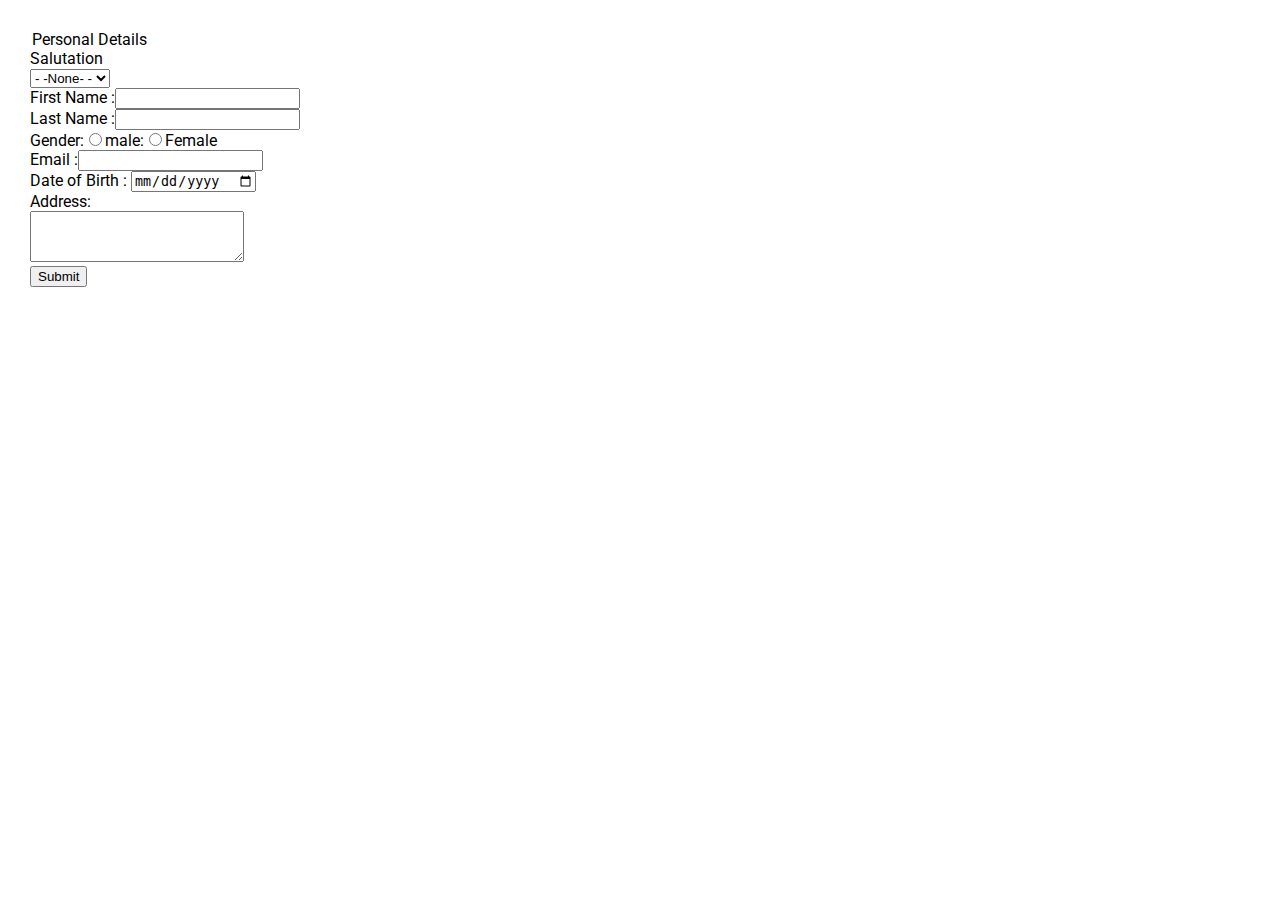
<file: form.html>
<!DOCTYPE html>
<html lang="en">
  <head>
    <meta charset="UTF-8" />
    <meta name="viewport" content="width=device-width, initial-scale=1.0" />
    <title>Basic Form</title>
    <link rel="stylesheet" href="style.css" />
  </head>
  <body>
    <legend class="">Personal Details</legend>
    <div class="all">
      <div class="body1">
        <div class="one">
          Salutation
          <br />
          <select name="option" id="">
            <option value="">- -None- -</option>
            <option value="">Thriller</option>
            <option value="">Horror</option>
            <option value="">Romantic</option>
          </select>
        </div>
        <div class="one">First Name :<input type="text" /></div>
        <div class="one">Last Name :<input type="text" /></div>
        <div class="one">
          Gender:<input type="radio" />male:<input type="radio" />Female
        </div>
        <div class="one">Email :<input type="email" /></div>
        <div class="one">
          Date of Birth : <input type="date" id="birthday" name="birthday" />
        </div>
        <div class="one">Address:</div>
        <textarea class="one1" name="" id="" cols="24" rows="3"></textarea>
        <br />
        <button class="one2">Submit</button>
      </div>
    </div>
  </body>
</html>
</file>
<file: style.css>
@import url("https://fonts.googleapis.com/css2?family=Roboto:wght@300;400;700&display=swap");

body {
  font-family: "Roboto", sans-serif;
  margin: 30px;
}
.side-bar {
  height: 100px;
  width: 50px;
  background-color: white;
  overflow-y: hidden;
}
@media (max-width: 768px) {
  .side-bar {
    display: none;
  }
}
.left {
  display: flex;
  align-items: center;
}

.left #menu {
  padding: 0 7px;
  cursor: pointer;
}

.search {
  display: flex;
}

.search form {
  display: flex;
  border: 1px solid #ddd;
  height: 45px;
}

.search input {
  width: 600px;
  padding: 10px;
  border: 0;
  height: 100%;
  border-radius: 2px 0 0 2px;
}

input:focus {
  outline: none;
  border: 1px solid #ddd;
}

.search button {
  height: 100%;
  width: 60px;
  border: none;
}

.mic {
  margin-top: 10px;
}

.material-icons {
  color: rgb(100, 100, 100);
  padding: 0 7px;
  cursor: pointer;
}
.video {
  width: 200px;
  height: 100px;
}
</file>
